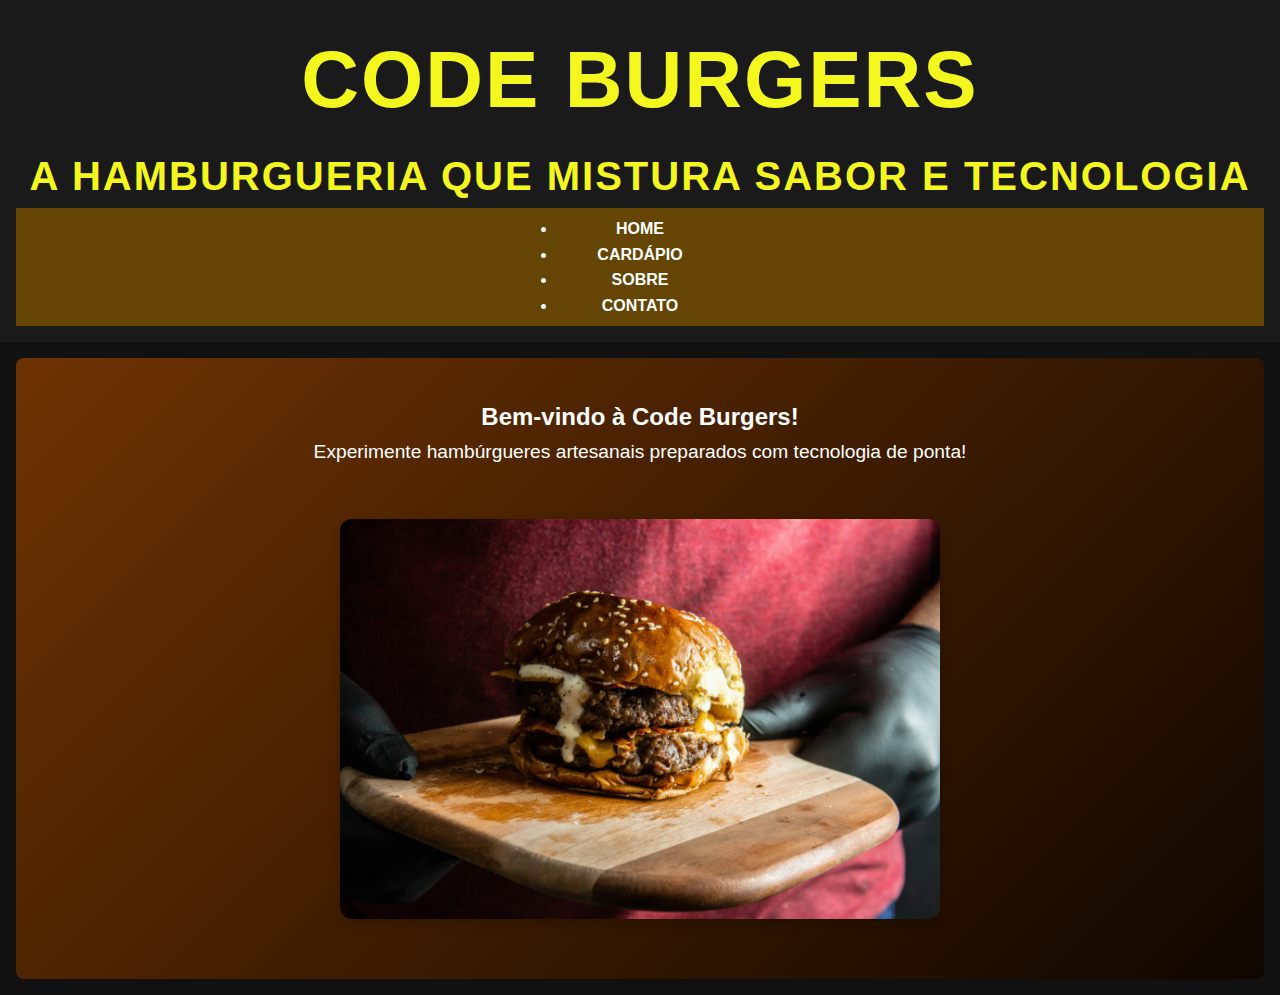
<file: index.html>
<!DOCTYPE html>
<html lang="pt-BR">
<head>
  <meta charset="UTF-8">
  <meta name="viewport" content="width=device-width, initial-scale=1.0">
  <title>Code Burgers - A Hamburgueria do Futuro</title>
  <link rel="stylesheet" href="./src/css/estilo.css">
  <link rel="shortcut icon" type="image/x-icon" href="/src/assets/img/logo.png">
</head>
<script src="./src/js/script.js"></script>
<body>
    <!-- Cabeçalho -->
  <header>
    <div class="logo">
      <h1>Code Burgers</h1>
      <p>A hamburgueria que mistura sabor e tecnologia</p>
    </div>
    <nav>
      <ul>
        <li><a href="index.html">Home</a></li>
        <li><a href="./src/pages/cardapio.html">Cardápio</a></li>
        <li><a href="./src/pages/sobre.html">Sobre</a></li>
        <li><a href="./src/pages/contato.html">Contato</a></li>
      </ul>
    </nav>
  </header>

  <main>
    <section class="home">
      <h2>Bem-vindo à Code Burgers!</h2>
      <p>Experimente hambúrgueres artesanais preparados com tecnologia de ponta!</p>
      <img src="./src/assets/img/hamburguer.jpg" alt="Hambúrguer artesanal suculento" class="imagem-home">
    </section>
  </main>
  <!-- Rodapé -->
  <footer>
    <p>&copy; 2025 Code Burgers | Todos os direitos reservados</p>
    <p>Telefone: (11) 1234-5678 | Email: contato@codeburgers.com.br</p>
    <p>Redes sociais: <a href="#">Facebook</a> | <a href="#">Instagram</a></p>
  </footer>
</body>
</html>
</file>
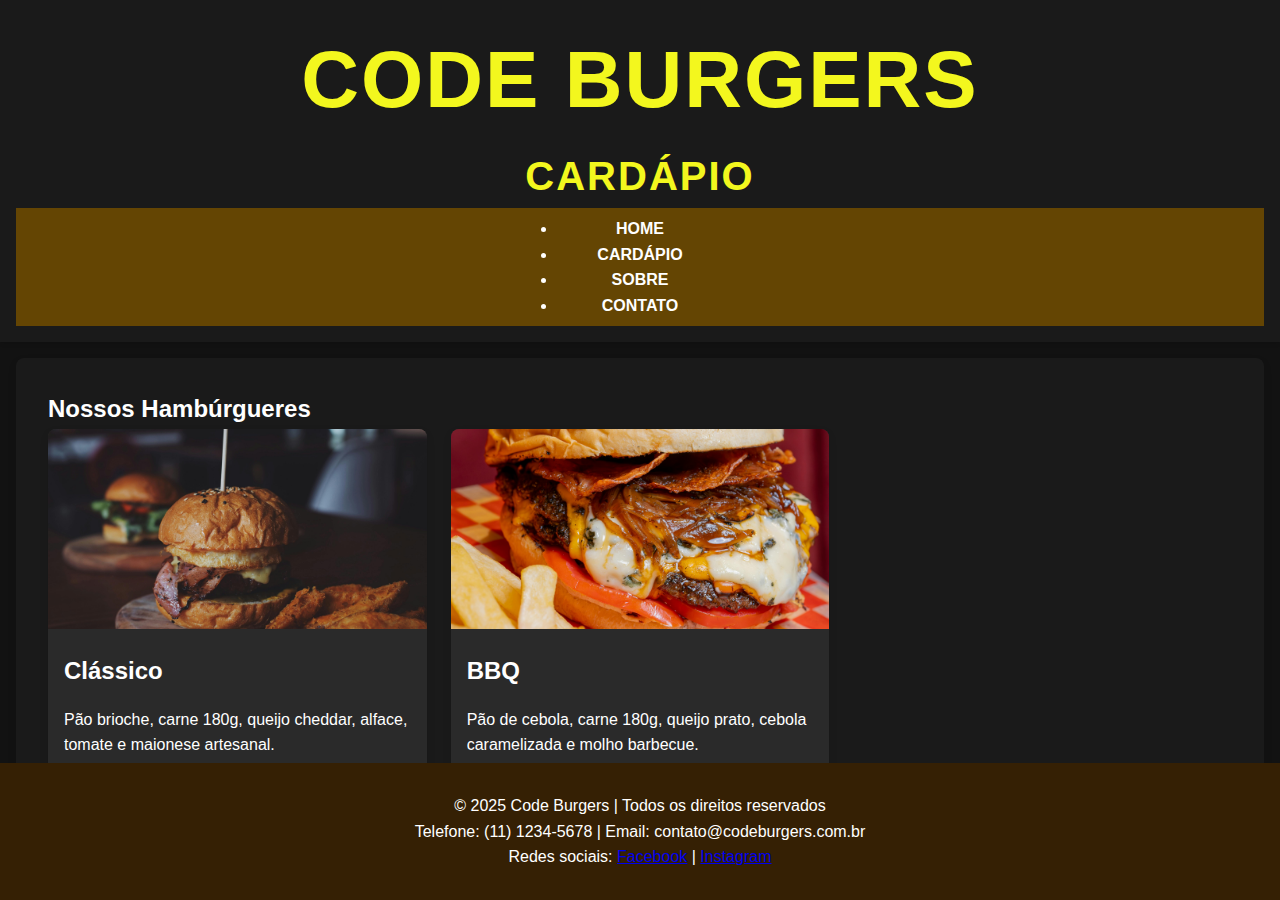
<file: src/pages/cardapio.html>
<!DOCTYPE html>
<html lang="pt-BR">
<head>
  <meta charset="UTF-8">
  <meta name="viewport" content="width=device-width, initial-scale=1.0">
  <title>Cardápio - Code Burgers</title>
  <link rel="stylesheet" href="../css/estilo.css">
</head>
<script src="/src/js/script.js"></script>
<body>
  <header>
    <div class="logo">
      <h1>Code Burgers</h1>
      <p>Cardápio</p>
    </div>
    <nav>
      <ul>
        <li><a href="/index.html">Home</a></li>
        <li><a href="cardapio.html">Cardápio</a></li>
        <li><a href="sobre.html">Sobre</a></li>
        <li><a href="contato.html">Contato</a></li>
      </ul>
    </nav>
      <!-- Cabeçalho -->
  </header>
  <main>
    <section class="cardapio">
      <h2>Nossos Hambúrgueres</h2>
      <div class="cards">
        <article class="card">
          <img src="../assets/img/hamburguer1.jpg" alt="Hambúrguer Clássico">
          <h3>Clássico</h3>
          <p>Pão brioche, carne 180g, queijo cheddar, alface, tomate e maionese artesanal.</p>
          <p><strong>R$ 25,00</strong></p>
        </article>
        <article class="card">
          <img src="../assets/img/hamburguer2.jpg" alt="Hambúrguer BBQ">
          <h3>BBQ</h3>
          <p>Pão de cebola, carne 180g, queijo prato, cebola caramelizada e molho barbecue.</p>
          <p><strong>R$ 28,00</strong></p>
        </article>
      </div>
    </section>
  </main>
  <!-- Rodapé -->
  <footer>
    <p>&copy; 2025 Code Burgers | Todos os direitos reservados</p>
    <p>Telefone: (11) 1234-5678 | Email: contato@codeburgers.com.br</p>
    <p>Redes sociais: <a href="#">Facebook</a> | <a href="#">Instagram</a></p>
  </footer>
</body>
</html>
</file>
<file: src/css/estilo.css>
/* Reset de estilos */
*,
*::before,
*::after {
  margin: 0;
  padding: 0;
  box-sizing: border-box;
}

/* Importação das fontes */
@import url('https://fonts.googleapis.com/css2?family=Orbitron:wght@400;500;700&family=Roboto:wght@400;500;700&display=swap');

/* Corpo da página */
body {
  font-family: 'Roboto', sans-serif;
  background-color: #121212;
  color: #FFFFFF;
  line-height: 1.6;
}

/* Cabeçalho */
header {
  background-color: #1A1A1A;
  padding: 1rem;
  text-align: center;
  box-shadow: 0 2px 4px rgba(0, 0, 0, 0.1);
}

header .logo {
  font-family: 'Orbitron', sans-serif;
  font-size: 2.5rem;
  font-weight: 700;
  color: #f3f71e;
  text-transform: uppercase;
  letter-spacing: 2px;
}

/* Navegação */
nav {
  display: flex;
  justify-content: center;
  background-color: #644503;
  padding: 0.5rem;
}

nav a {
  color: #FFFFFF;
  text-decoration: none;
  padding: 0.8rem 1.5rem;
  margin: 0 1rem;
  border-radius: 5px;
  font-weight: bold;
  text-transform: uppercase;
  transition: background-color 0.3s;
}

nav a:hover {
  background-color: #000d3a;
}

/* Seções */
section {
  padding: 2rem;
  margin: 1rem;
  background-color: #1A1A1A;
  border-radius: 8px;
  box-shadow: 0 4px 8px rgba(0, 0, 0, 0.1);
}

/* Home */
.home {
  text-align: center;
  background: linear-gradient(135deg, #6e3303, #0f0600);
  color: #FFFFFF;
  padding: 3rem;
  border-radius: 8px;
  box-shadow: 0 4px 8px rgba(0, 0, 0, 0.1);
}

.home h1 {
  font-family: 'Orbitron', sans-serif;
  font-size: 3rem;
  margin-bottom: 1rem;
}

.home p {
  font-size: 1.2rem;
  margin-bottom: 2rem;
}

.home .btn {
  background-color: #52370e;
  color: #FFFFFF;
  padding: 1rem 2rem;
  border-radius: 5px;
  font-size: 1.2rem;
  text-transform: uppercase;
  font-weight: bold;
  letter-spacing: 1px;
  transition: background-color 0.3s;
}

.home .btn:hover {
  background-color: #d15808;
}

.home {
  text-align: center;
  padding: 40px 20px;
  display: flex;
  flex-direction: column;
  align-items: center;
}

.imagem-home {
  width: 90%;
  max-width: 600px;
  height: auto;
  display: block;
  margin: 20px auto;
  border-radius: 12px;
  box-shadow: 0 4px 12px rgba(0, 0, 0, 0.2);
  transition: transform 0.3s ease;
}

.imagem-home:hover {
  transform: scale(1.03);
}

/* Cards */
.cards {
  display: grid;
  grid-template-columns: repeat(auto-fill, minmax(280px, 1fr));
  gap: 1.5rem;
}

.card {
  background-color: #2A2A2A;
  border-radius: 8px;
  overflow: hidden;
  box-shadow: 0 4px 8px rgba(0, 0, 0, 0.1);
  transition: transform 0.3s;
}

.card img {
  width: 100%;
  height: 200px;
  object-fit: cover;
}

.card h3 {
  font-family: 'Orbitron', sans-serif;
  font-size: 1.5rem;
  margin: 1rem;
}

.card p {
  font-size: 1rem;
  margin: 0 1rem 1rem;
}

.card:hover {
  transform: translateY(-10px);
}

/* Tabela de Preços */
.table-prices {
  width: 100%;
  border-collapse: collapse;
  margin-top: 2rem;
}

.table-prices th,
.table-prices td {
  padding: 1rem;
  text-align: left;
  border: 1px solid #444;
}

.table-prices th {
  background-color: #333;
  color: #FFFFFF;
}

/* Formulário de Contato */
form {
  display: flex;
  flex-direction: column;
  gap: 1rem;
}

form input,
form textarea {
  padding: 1rem;
  border: 1px solid #444;
  border-radius: 5px;
  font-size: 1rem;
  background-color: #2A2A2A;
  color: #FFFFFF;
}

form button {
  padding: 1rem;
  background-color: #382a03;
  color: #FFFFFF;
  border: none;
  border-radius: 5px;
  font-size: 1.2rem;
  cursor: pointer;
  transition: background-color 0.3s;
}

form button:hover {
  background-color: #FF6600;
}

/* Rodapé */
footer {
  opacity: 0;
  transform: translateY(50px);
  transition: opacity 0.6s ease, transform 0.6s ease;
  padding: 30px 20px;
  position: fixed;
  bottom: 0;
  width: 100%;
  background-color: #352004;
  color: white;
  text-align: center;
  margin-top: 40px;
}

footer.show {
  opacity: 1;
  transform: translateY(0);
}

/* Responsividade */
@media (max-width: 768px) {
  nav {
    flex-direction: column;
  }

  .home {
    padding: 2rem;
  }

  .cards {
    grid-template-columns: 1fr;
  }
}
</file>
